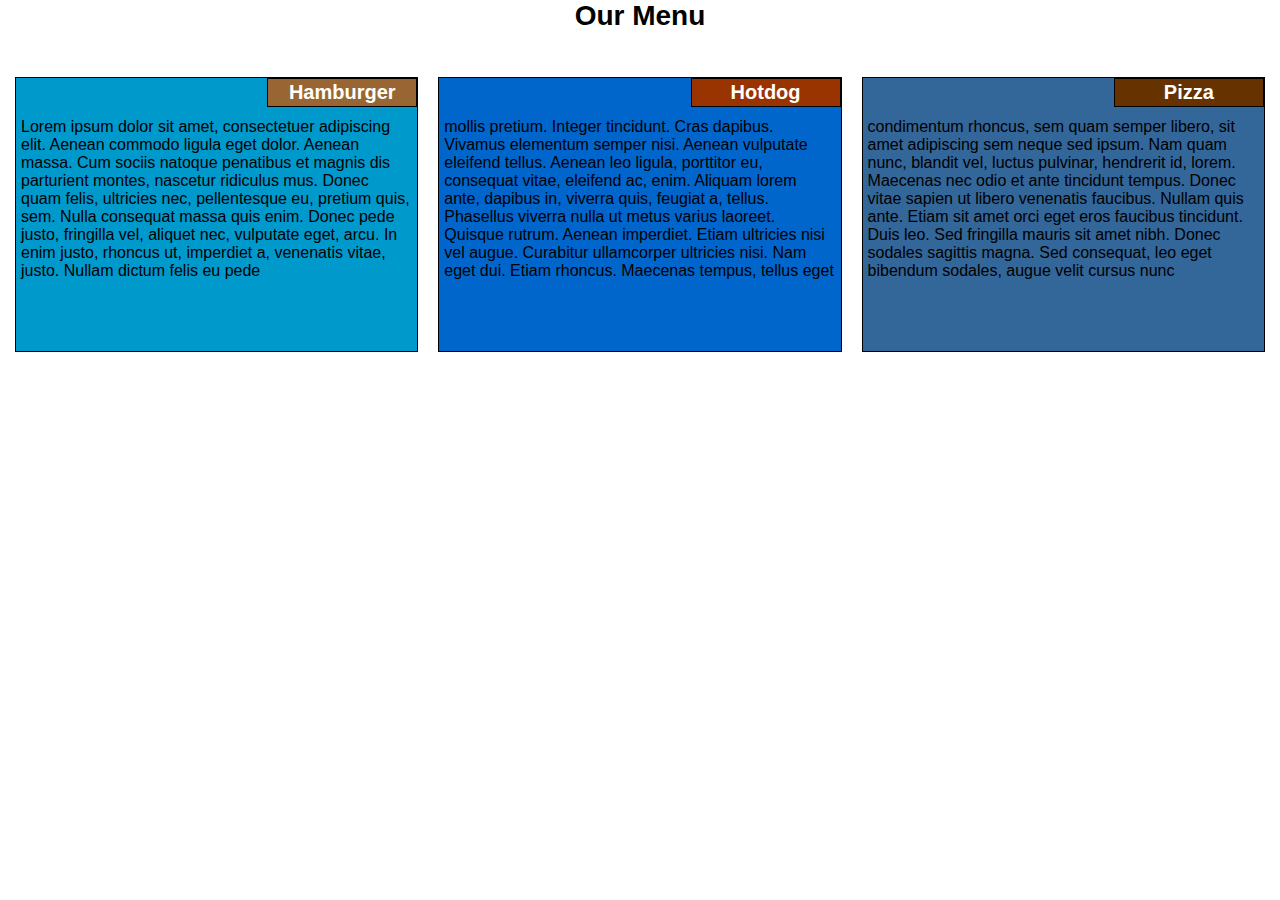
<file: Site/index.html>
<!DOCTYPE html>
<html>
<head>
<meta charset="utf-8">
<meta name="viewport" content="width=device-width, initial-scale=1">
	<title>Coursera Module 2</title>
<link rel="stylesheet" type="text/css" href="css/style.css">
</head>
<body>
	<h1>Our Menu</h1>
	<div class="row">
		<div class="col-lg-4 col-md-6 col-xs-12">
			<div id="con1">	
				<h2 id="h2">Hamburger</h2>
				<section>Lorem ipsum dolor sit amet, consectetuer adipiscing elit. Aenean commodo ligula eget dolor. Aenean massa. Cum sociis natoque penatibus et magnis dis parturient montes, nascetur ridiculus mus. Donec quam felis, ultricies nec, pellentesque eu, pretium quis, sem. Nulla consequat massa quis enim. Donec pede justo, fringilla vel, aliquet nec, vulputate eget, arcu. In enim justo, rhoncus ut, imperdiet a, venenatis vitae, justo. Nullam dictum felis eu pede</section>
			</div>
		</div>
		<div class="col-lg-4 col-md-6 col-xs-12">	
			<div id="con2">	
				<h2 id="h3">Hotdog</h2>
				<section>mollis pretium. Integer tincidunt. Cras dapibus. Vivamus elementum semper nisi. Aenean vulputate eleifend tellus. Aenean leo ligula, porttitor eu, consequat vitae, eleifend ac, enim. Aliquam lorem ante, dapibus in, viverra quis, feugiat a, tellus. Phasellus viverra nulla ut metus varius laoreet. Quisque rutrum. Aenean imperdiet. Etiam ultricies nisi vel augue. Curabitur ullamcorper ultricies nisi. Nam eget dui. Etiam rhoncus. Maecenas tempus, tellus eget</section>
			</div>
		</div>	
		<div class="col-lg-4 col-md-12 col-xs-12">
			<div id="con3">	
				<h2 id="h4">Pizza</h2>
				<section>condimentum rhoncus, sem quam semper libero, sit amet adipiscing sem neque sed ipsum. Nam quam nunc, blandit vel, luctus pulvinar, hendrerit id, lorem. Maecenas nec odio et ante tincidunt tempus. Donec vitae sapien ut libero venenatis faucibus. Nullam quis ante. Etiam sit amet orci eget eros faucibus tincidunt. Duis leo. Sed fringilla mauris sit amet nibh. Donec sodales sagittis magna. Sed consequat, leo eget bibendum sodales, augue velit cursus nunc</section>
			</div>
		</div>
	</div>
</body>
</html>
</file>
<file: Site/css/style.css>
* {
	box-sizing: border-box;
	margin: 0px;
}

h1 {
	text-align: center;
	font-size: 1.75em;
	margin-bottom: 30px;
}

h2 {
	font-size: 1.25em;
	text-align: center;
	color: white;
	padding: 2px;
	border: 1px solid black;
	width: 150px;
	position: absolute;
	right: 0px;
	top: 0px;
}

body {
	font-family: Arial, Helvetica, sans-serif;
}

div {
	padding: 5px;
	position: relative;
}

section {
	position: relative;
	top: 35px;
}

.row {
	width:100%;
}
#con1 {
	border: 1px solid black;
	padding: 5px;
	margin: 5px;
	height: 275px;
	background-color: #0099cc
}
#con2 {
	border: 1px solid black;
	padding: 5px;
	margin: 5px;
	height: 275px;
	background-color: #0066cc
}
#con3 {
	border: 1px solid black;
	padding: 5px;
	margin: 5px;
	height: 275px;
	background-color: #336699
}
#h2 {
	background-color: #996633;
}
#h3 {
	background-color: #993300;
	color: white;
}
#h4 {
	background-color: #663300;
}

@media (min-width: 992px) {
	.col-lg-1, .col-lg-2, .col-lg-3, .col-lg-4, .col-lg-5, .col-lg-6, 
	.col-lg-7, .col-lg-8, .col-lg-9, .col-lg-10, .col-lg-11, .col-lg-12 {
	float: left;
	border: 1px;
	}
	.col-lg-1 {
		width: 8.33%;
	}
	.col-lg-2 {
		width: 16.66%;
	}
	.col-lg-3 {
		width: 25%;
	}
	.col-lg-4 {
		width: 33.33%;
	}
	.col-lg-5 {
		width: 41.66%;
	}
	.col-lg-6 {
		width: 50%;
	}
	.col-lg-7 {
		width: 58.33%;
	}
	.col-lg-8 {
		width: 66.66%;
	}
	.col-lg-9 {
		width: 74.99%;
	}
	.col-lg-10 {
		width: 83.33%;
	}
	.col-lg-11 {
		width: 91.66%;
	}
	.col-lg-12 {
		width: 100%;
	}
}

@media (min-width: 768px) and (max-width: 991px) {
	.col-md-1, .col-md-2, .col-md-3, .col-md-4, .col-md-5, .col-md-6, 
	.col-md-7, .col-md-8, .col-md-9, .col-md-10, .col-md-11, .col-md-12 {
	float: left;
	border: 1px;
	}
	.col-md-1 {
		width: 8.33%;
	}
	.col-md-2 {
		width: 16.66%;
	}
	.col-md-3 {
		width: 25%;
	}
	.col-md-4 {
		width: 33.33%;
	}
	.col-md-5 {
		width: 41.66%;
	}
	.col-md-6 {
		width: 50%;
	}
	.col-md-7 {
		width: 58.33%;
	}
	.col-md-8 {
		width: 66.66%;
	}
	.col-md-9 {
		width: 74.99%;
	}
	.col-md-10 {
		width: 83.33%;
	}
	.col-md-11 {
		width: 91.66%;
	}
	.col-md-12 {
		width: 100%;
	}
}

@media (max-width: 767px) {
	.col-xs-1, .col-xs-2, .col-xs-3, .col-xs-4, .col-xs-5, .col-xs-6, 
	.col-xs-7, .col-xs-8, .col-xs-9, .col-xs-10, .col-xs-11, .col-xs-12 {
	float: left;
	border: 1px;
	}
	.col-xs-1 {
		width: 8.33%;
	}
	.col-xs-2 {
		width: 16.66%;
	}
	.col-xs-3 {
		width: 25%;
	}
	.col-xs-4 {
		width: 33.33%;
	}
	.col-xs-5 {
		width: 41.66%;
	}
	.col-xs-6 {
		width: 50%;
	}
	.col-xs-7 {
		width: 58.33%;
	}
	.col-xs-8 {
		width: 66.66%;
	}
	.col-xs-9 {
		width: 74.99%;
	}
	.col-xs-10 {
		width: 83.33%;
	}
	.col-xs-11 {
		width: 91.66%;
	}
	.col-xs-12 {
		width: 100%;
	}
}
</file>
